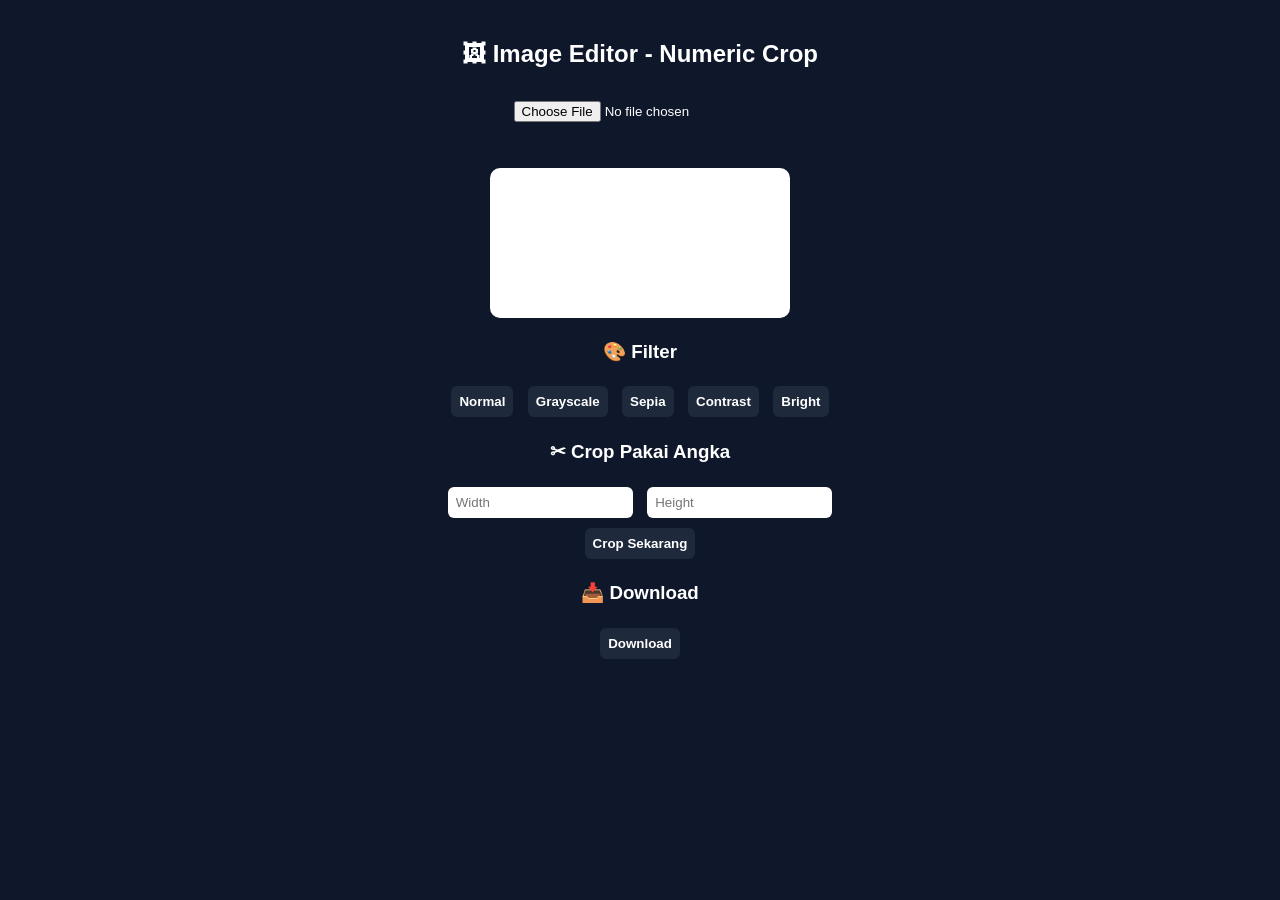
<file: index (1).html>
<!DOCTYPE html>
<html lang="id">
<head>
<meta charset="UTF-8">
<meta name="viewport" content="width=device-width, initial-scale=1.0">
<title>Image Editor Numeric Crop</title>

<style>
body{
margin:0;
font-family:Arial;
background:#0f172a;
color:white;
text-align:center;
}

.container{
padding:20px;
max-width:1000px;
margin:auto;
}

canvas{
max-width:100%;
background:white;
border-radius:10px;
margin-top:15px;
}

input, button{
padding:8px;
margin:5px;
border-radius:6px;
border:none;
}

button{
cursor:pointer;
background:#1e293b;
color:white;
font-weight:bold;
}

button:hover{
background:#00c6ff;
}

.controls{
margin-top:15px;
}

</style>
</head>

<body>

<div class="container">

<h2>🖼 Image Editor - Numeric Crop</h2>

<input type="file" id="upload" accept="image/*">

<br><br>

<canvas id="canvas"></canvas>

<div class="controls">

<h3>🎨 Filter</h3>

<button onclick="setFilter('none')">Normal</button>
<button onclick="setFilter('grayscale(100%)')">Grayscale</button>
<button onclick="setFilter('sepia(100%)')">Sepia</button>
<button onclick="setFilter('contrast(180%)')">Contrast</button>
<button onclick="setFilter('brightness(130%)')">Bright</button>

<h3>✂ Crop Pakai Angka</h3>

<input type="number" id="cropWidth" placeholder="Width">
<input type="number" id="cropHeight" placeholder="Height">
<br>
<button onclick="cropByNumber()">Crop Sekarang</button>

<h3>📥 Download</h3>

<button onclick="downloadImage()">Download</button>

</div>

</div>

<script>

const upload=document.getElementById("upload");
const canvas=document.getElementById("canvas");
const ctx=canvas.getContext("2d");

let img=new Image();
let currentFilter="none";

upload.addEventListener("change",function(){

const file=this.files[0];
if(!file) return;

const reader=new FileReader();

reader.onload=function(e){

img.onload=function(){

canvas.width=img.width;
canvas.height=img.height;

ctx.drawImage(img,0,0);

}

img.src=e.target.result;

}

reader.readAsDataURL(file);

});

function setFilter(filter){

currentFilter=filter;

ctx.filter=currentFilter;
ctx.drawImage(img,0,0,canvas.width,canvas.height);
ctx.filter="none";

}

function cropByNumber(){

const newWidth=parseInt(document.getElementById("cropWidth").value);
const newHeight=parseInt(document.getElementById("cropHeight").value);

if(!newWidth || !newHeight){
alert("Masukkan width dan height dulu!");
return;
}

const temp=document.createElement("canvas");
const tctx=temp.getContext("2d");

temp.width=newWidth;
temp.height=newHeight;

tctx.drawImage(canvas,0,0,newWidth,newHeight);

canvas.width=newWidth;
canvas.height=newHeight;

ctx.drawImage(temp,0,0);

}

function downloadImage(){

const link=document.createElement("a");
link.download="edited-image.png";
link.href=canvas.toDataURL("image/png");
link.click();

}

</script>

</body>
</html>
</file>
